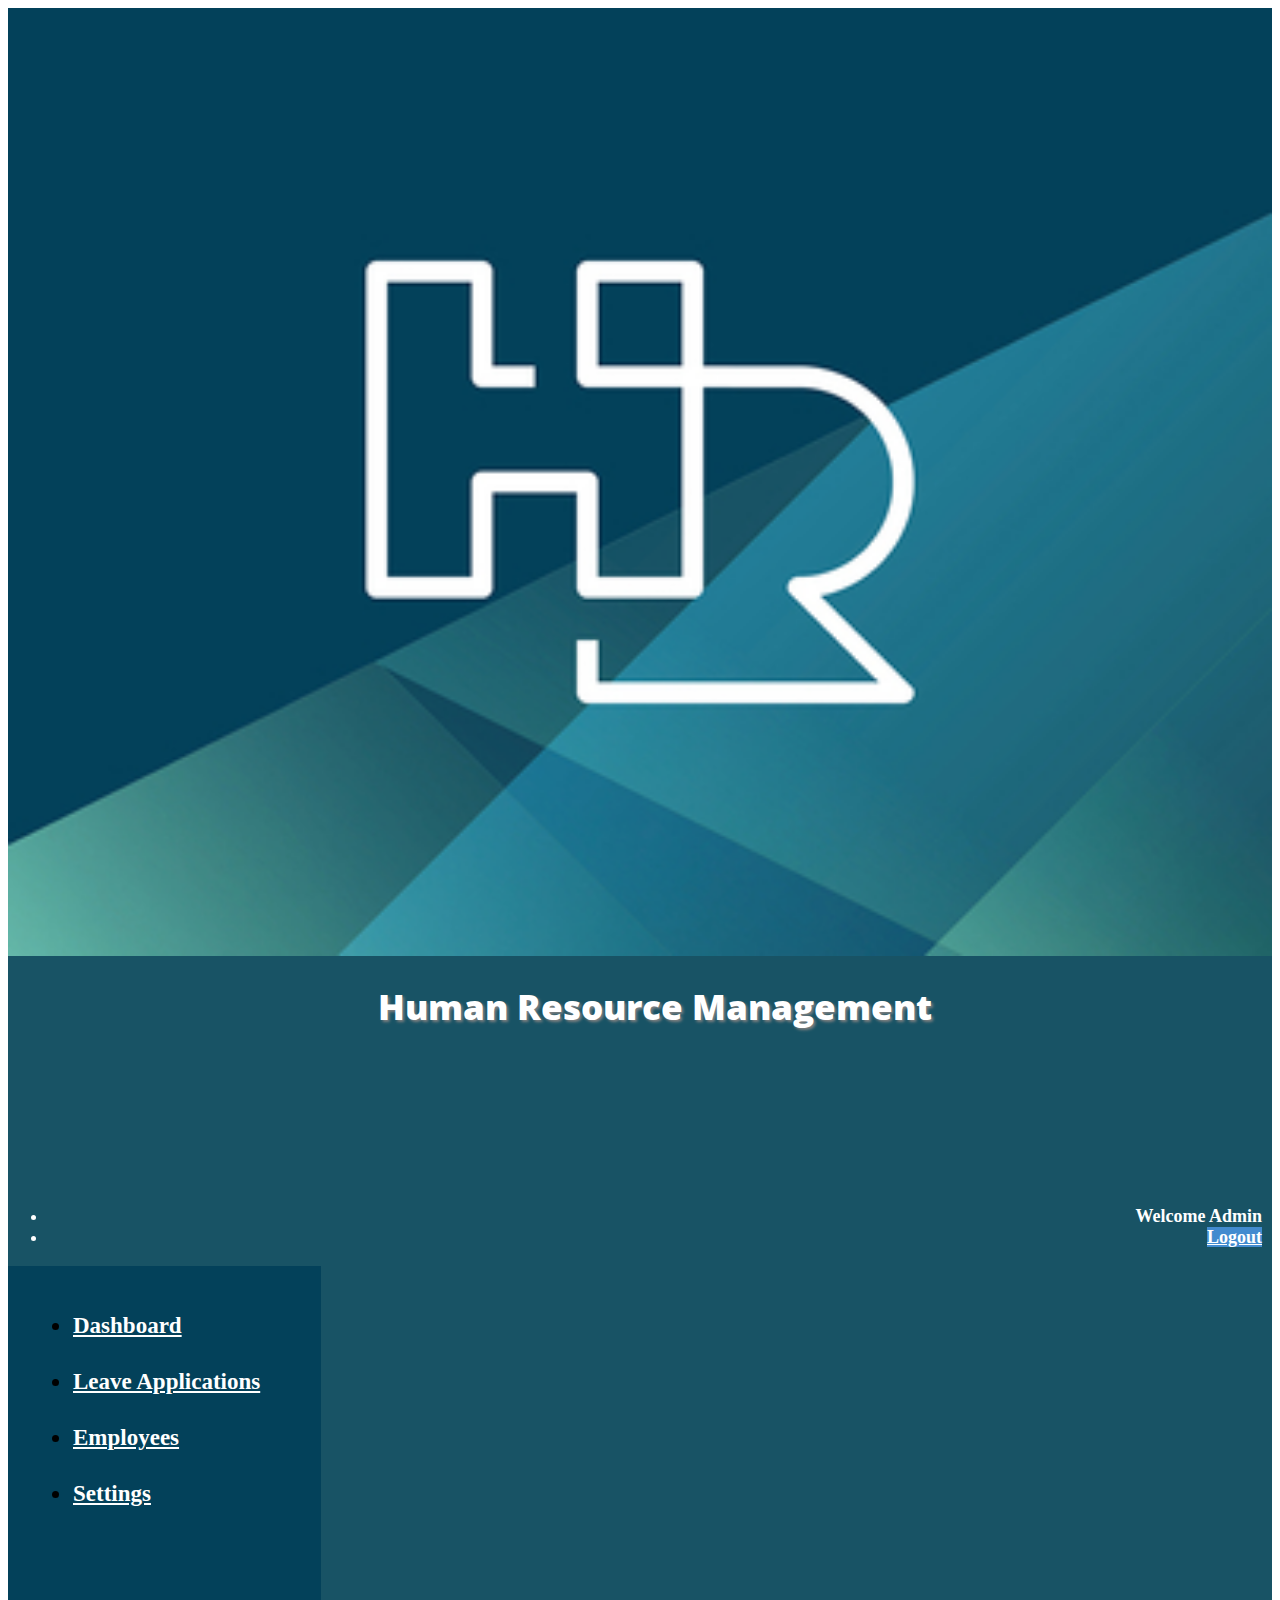
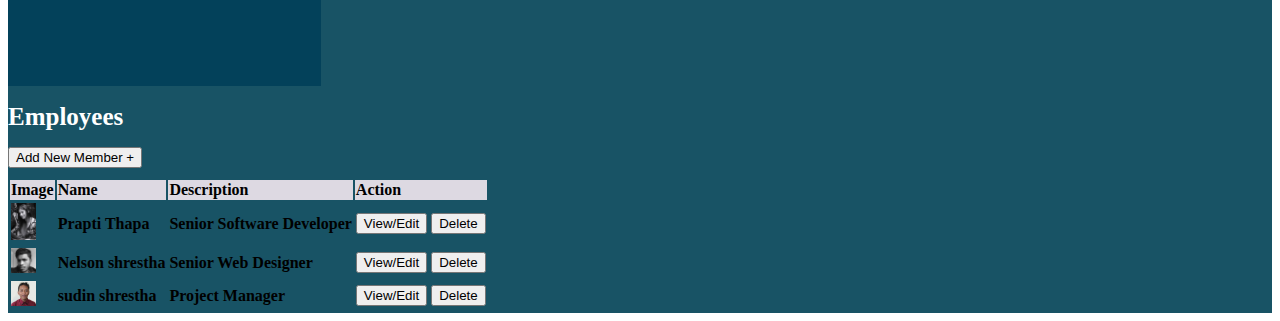
<file: Admin_employee.html>
<!DOCTYPE html>
<html>
<head>
<link rel="stylesheet" href="https://maxcdn.bootstrapcdn.com/bootstrap/3.3.6/css/bootstrap.min.css" integrity="sha384-1q8mTJOASx8j1Au+a5WDVnPi2lkFfwwEAa8hDDdjZlpLegxhjVME1fgjWPGmkzs7" crossorigin="anonymous">
<script src="https://maxcdn.bootstrapcdn.com/bootstrap/3.3.6/js/bootstrap.min.js" integrity="sha384-0mSbJDEHialfmuBBQP6A4Qrprq5OVfW37PRR3j5ELqxss1yVqOtnepnHVP9aJ7xS" crossorigin="anonymous"></script>
<link rel="stylesheet" type="text/css" href="css/style_admin_employee.css">
<link href='https://fonts.googleapis.com/css?family=Open+Sans' rel='stylesheet' type='text/css'>
	<title> HR management system</title>
</head>
<body>
<div class="container wrapper">
	<div class="row">
		<div class="col-md-3">
			<img class="img-responsive" src="./images/hr_new.jpeg" alt="logo" width="100%" />
		</div>
		<div class="col-md-6" >
			<div class="heading">
				<h1><strong>Human Resource Management</strong></h1>
			</div>
		</div>
		<div class="col-md-3" >
				<div class="welcome">
					<ul class="list-inline" style="text-align:right">
		  			<li><strong>Welcome Admin</strong></li>
		  			<li><strong><a href="Login_forn.html" class="btn btn-primary">Logout</a></strong></li>
					</ul>
				</div>
			</div>
	
	</div>
	<div class="container">
	 <div  class="row">
	 
	 	<div class="col-md-3 page-wrapper">
				<ul class="list-unstyled">
                    <li>
                        <a href="dashboard_admin.html">Dashboard</a>
                    </li><br/>
                    <li>
                        <a href="admin_leave_request.html">Leave Applications</a>
                    </li><br/>
                    <li>
                        <a href="Admin_employee.html"> Employees</a>
                    </li><br/>
                    <li >
                        <a href="admin_settings.html">Settings</a>
                    </li><br/>
                </ul>
        </div>
        <div class="col-md-9 list">
	            <h1 class="page-header">Employees</h1>
	            <div class="row">
                	<div class="col-md-12 pending">
                	<button type="button" class="btn btn-success">Add New Member +</button>
                	<br>
                		<div class="table-responsive" style="width: 100%; height: 100% position: absolute;">
	                            <table class="table table-bordered">
	                                <thead>
	                                    <tr style="background:#ddd9e2;">
	                                    	<th>Image</th>
	                                        <th>Name</th>
	                                        <th>Description</th>
	                                        <th>Action</th>
	                                    </tr>
	                                </thead>
	                                <tbody>
	                                    <tr class="success">
	                                    	<td class="text-center"><img class="Profile_image" src="./images/prapti.jpg" alt="profile" /></td>
	                                    	<td > Prapti Thapa</td>
	                                        <td>Senior Software Developer</td>
	                                        <td><button type="button" class="btn btn-success">View/Edit</button> <button type="button" class="btn btn-danger">Delete</button></td>
	                                    </tr>
	                                    <tr class="success">
	                                    	<td class="text-center"><img class="Profile_image" src="./images/nyalson.jpg" alt="profile" /></td>

	                                        <td>Nelson shrestha</td>
	                                        <td>Senior Web Designer</td>
	                                        <td><button type="button" class="btn btn-success">View/Edit</button> <button type="button" class="btn btn-danger">Delete</button></td>
	                                    </tr>
	                                    <tr class="success">
	                                    	<td class="text-center"><img class="Profile_image" src="./images/sudinshrestha.jpg" alt="profile" /></td>
	                                        <td>sudin shrestha</td>
	                                        <td>Project Manager</td>
	                                        <td><button type="button" class="btn btn-success">View/Edit</button> <button type="button" class="btn btn-danger">Delete</button></td>
	                                    </tr>
	                                </tbody>
	                            </table>
	                     </div>
	                </div>
                </div>
         </div>
	 </div>
	</div>
</div>
</body>
</html>
</file>
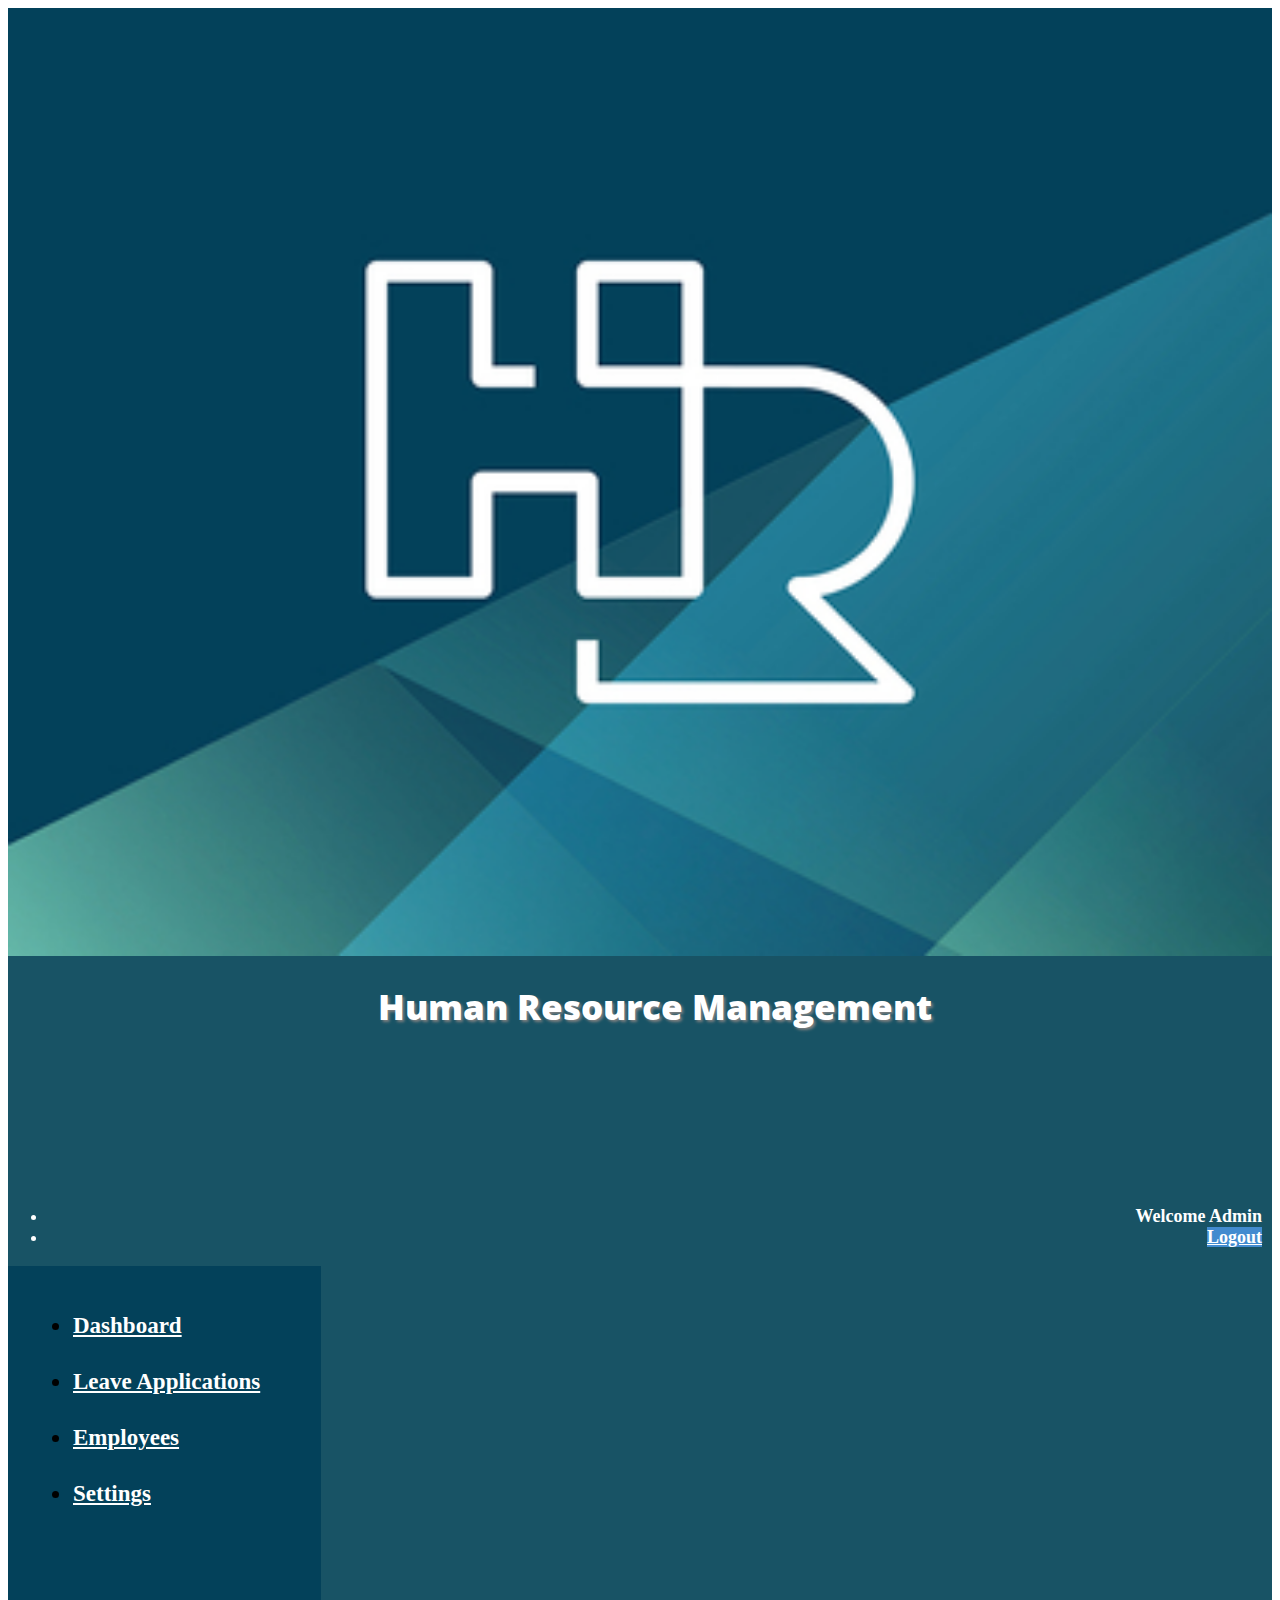
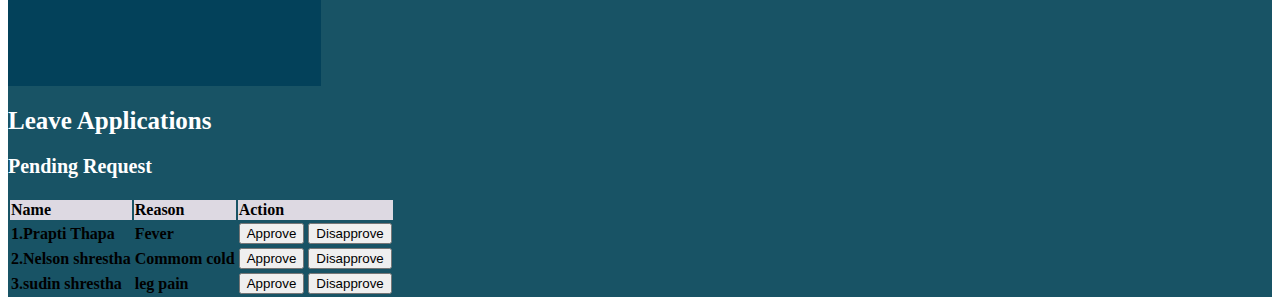
<file: admin_leave_request.html>
<!DOCTYPE html>
<html>
<head>

<link rel="stylesheet" href="https://maxcdn.bootstrapcdn.com/bootstrap/3.3.6/css/bootstrap.min.css" integrity="sha384-1q8mTJOASx8j1Au+a5WDVnPi2lkFfwwEAa8hDDdjZlpLegxhjVME1fgjWPGmkzs7" crossorigin="anonymous">

<script src="https://maxcdn.bootstrapcdn.com/bootstrap/3.3.6/js/bootstrap.min.js" integrity="sha384-0mSbJDEHialfmuBBQP6A4Qrprq5OVfW37PRR3j5ELqxss1yVqOtnepnHVP9aJ7xS" crossorigin="anonymous"></script>
<link rel="stylesheet" type="text/css" href="css/style.css">
<link href='https://fonts.googleapis.com/css?family=Open+Sans' rel='stylesheet' type='text/css'>
	<title> HR management system</title>

</head>
<body>
<div class="container wrapper">
	<div class="row">
		<div class="col-md-3">
			<img class="img-responsive" src="./images/hr_new.jpeg" alt="logo" width="100%" />
		</div>
		<div class="col-md-6" >
			<div class="heading">
				<h1><strong>Human Resource Management</strong></h1>
			</div>
		</div>
		<div class="col-md-3" >
				<div class="welcome">
					<ul class="list-inline" style="text-align:right">
		  			<li><strong>Welcome Admin</strong></li>
		  			<li><strong><a href="Login-forn.html" class="btn btn-primary">Logout</a></strong></li>
					</ul>
				</div>
			</div>
	
	</div>
	<div class="container">
	 <div  class="row">
	 
	 	<div class="col-md-3 page-wrapper">
				<ul class="list-unstyled">
                    <li>
                        <a href="dashboard_admin.html">Dashboard</a>
                    </li><br/>
                    <li>
                        <a href="admin_leave_request.html">Leave Applications</a>
                    </li><br/>
                    <li>
                        <a href="Admin_employee.html"> Employees</a>
                    </li><br/>
                    <li >
                        <a href="admin_settings.html">Settings</a>
                    </li><br/>
                </ul>
        </div>
        <div class="col-md-9 list">
	            <h2 class="page-header">Leave Applications</h2>
	            <div class="row">
                	<div class="col-md-12 pending">
	                    <h3>Pending Request</h3>
	                        <div class="table-responsive" style="width: 100%; height: 100% position: absolute;">
	                            <table class="table table-bordered">
	                                <thead>
	                                    <tr style="background:#ddd9e2;">
	                                        <th>Name</th>
	                                        <th>Reason</th>
	                                        <th>Action</th>
	                                    </tr>
	                                </thead>
	                                <tbody>
	                                    <tr class="success">
	                                    	<td >1.Prapti Thapa</td>
	                                        <td>Fever</td>
	                                        <td><button type="button" class="btn btn-success">Approve</button> <button type="button" class="btn btn-danger">Disapprove</button></td>
	                                    </tr>
	                                    <tr class="success">
	                                        <td>2.Nelson shrestha</td>
	                                        <td>Commom cold</td>
	                                        <td><button type="button" class="btn btn-success">Approve</button> <button type="button" class="btn btn-danger">Disapprove</button></td>
	                                    </tr>
	                                    <tr class="success">
	                                        <td>3.sudin shrestha</td>
	                                        <td>leg pain</td>
	                                        <td><button type="button" class="btn btn-success">Approve</button> <button type="button" class="btn btn-danger">Disapprove</button></td>
	                                    </tr>
	                                </tbody>
	                            </table>
	                        </div>
	                </div>
                </div>
            </div>
	    </div>
	</div>
</div>
</body>
</html>
</file>
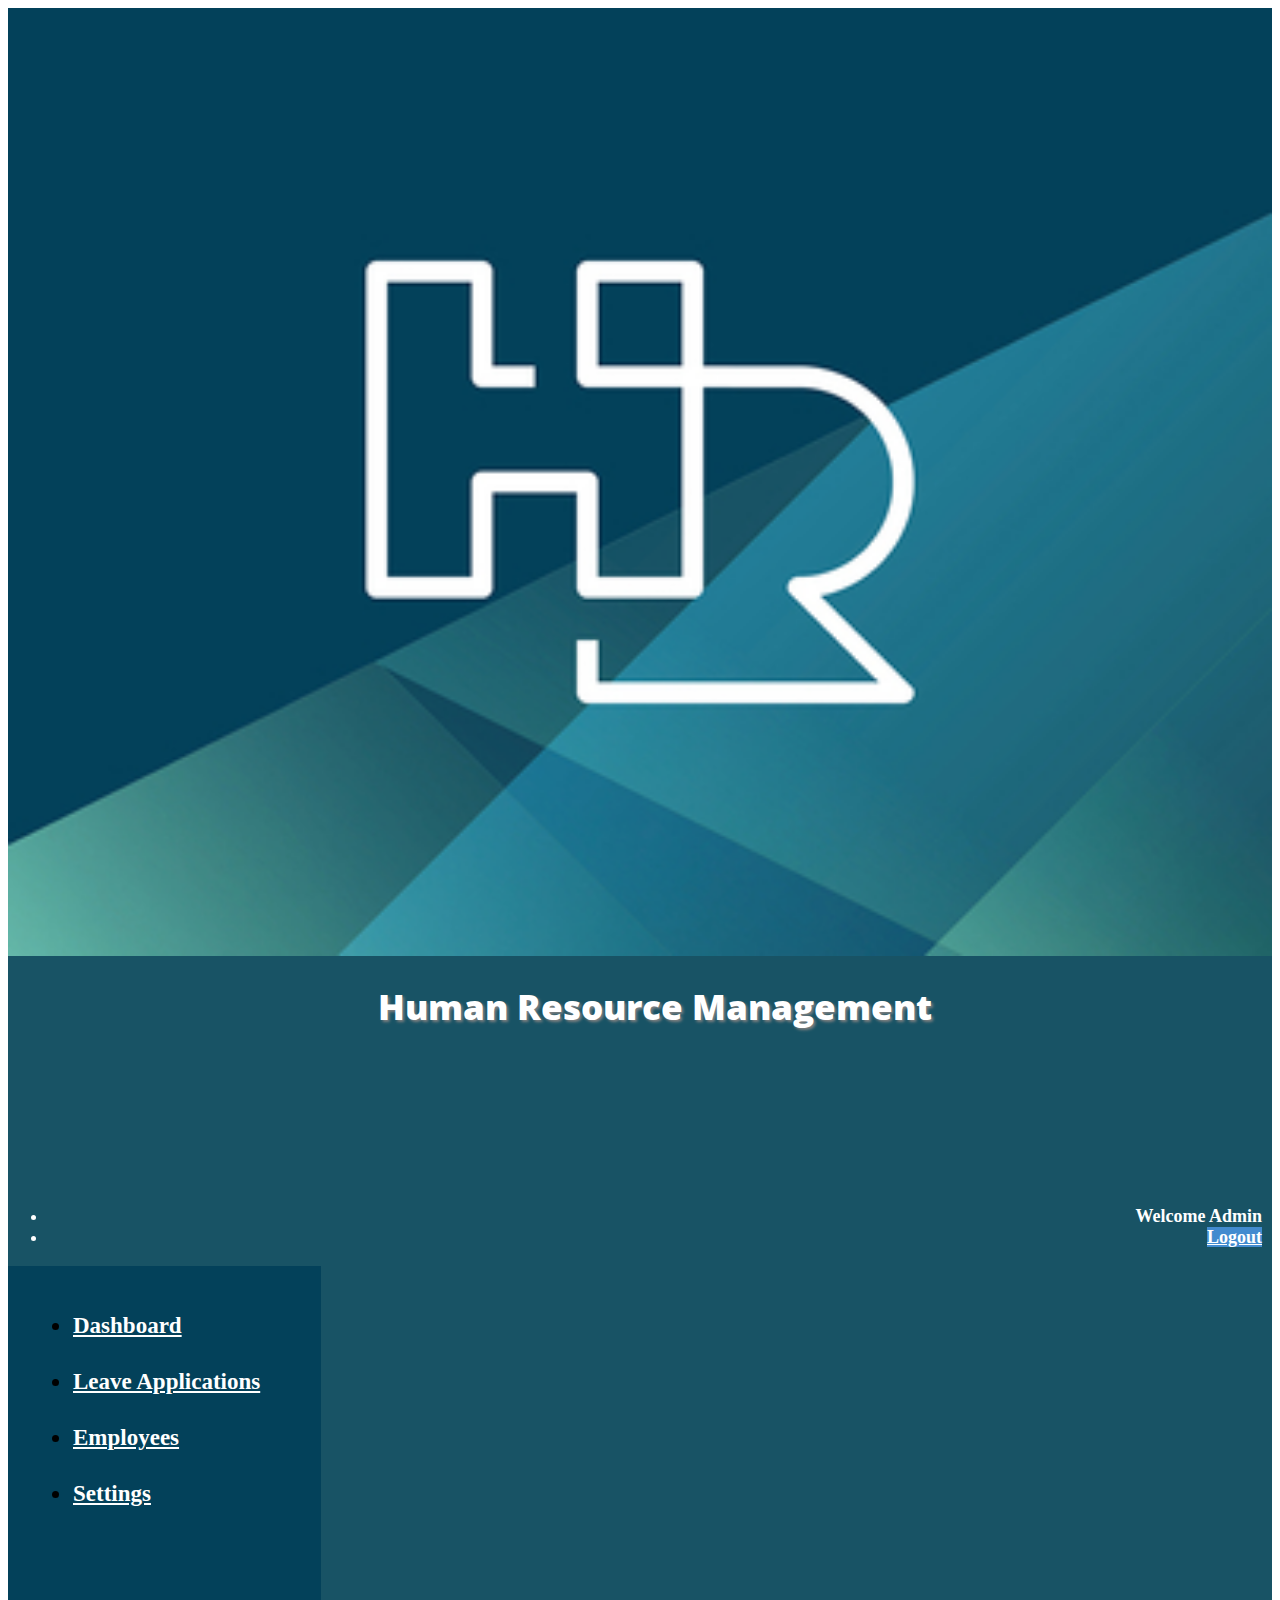
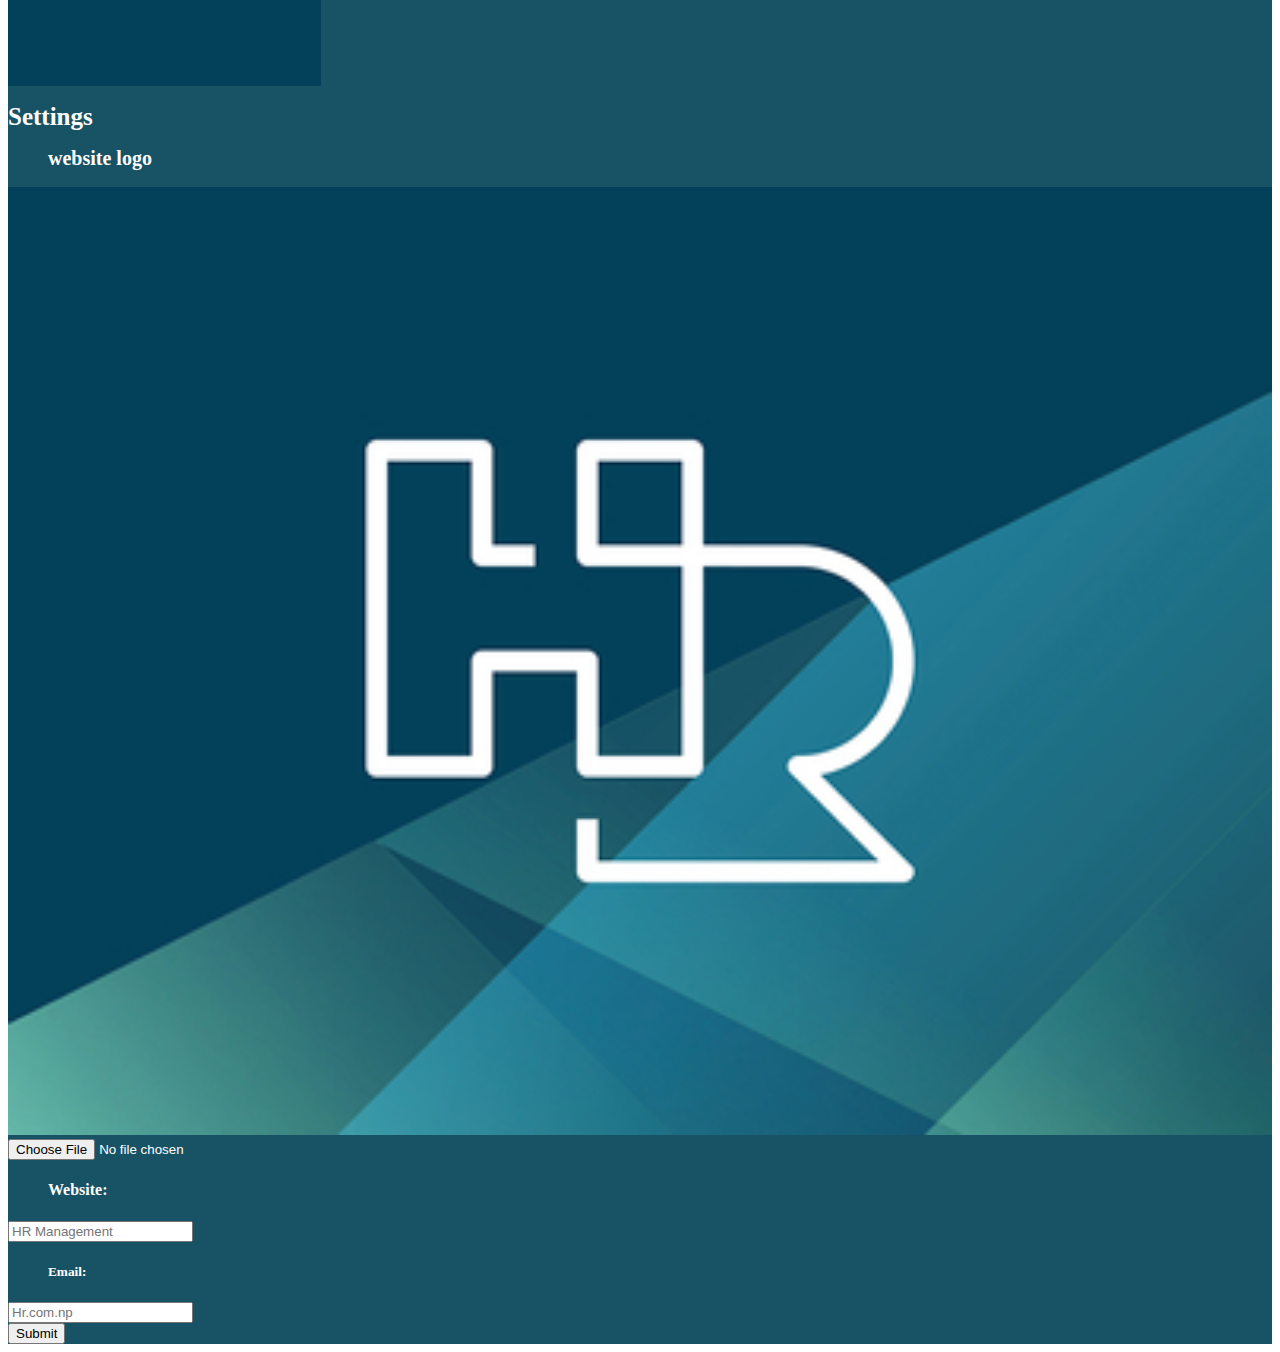
<file: admin_settings.html>
<!DOCTYPE html>
<html>
<head>
<link rel="stylesheet" href="https://maxcdn.bootstrapcdn.com/bootstrap/3.3.6/css/bootstrap.min.css" integrity="sha384-1q8mTJOASx8j1Au+a5WDVnPi2lkFfwwEAa8hDDdjZlpLegxhjVME1fgjWPGmkzs7" crossorigin="anonymous">
<script src="https://maxcdn.bootstrapcdn.com/bootstrap/3.3.6/js/bootstrap.min.js" integrity="sha384-0mSbJDEHialfmuBBQP6A4Qrprq5OVfW37PRR3j5ELqxss1yVqOtnepnHVP9aJ7xS" crossorigin="anonymous"></script>
<link rel="stylesheet" type="text/css" href="css/style_admin_settings.css">
<link href='https://fonts.googleapis.com/css?family=Open+Sans' rel='stylesheet' type='text/css'>
	<title> HR management system</title>
</head>
<body>
<div class="container wrapper">
	<div class="row">
		<div class="col-md-3">
			<img class="img-responsive" src="./images/hr_new.jpeg" alt="logo" width="100%" />
		</div>
		<div class="col-md-6" >
			<div class="heading">
				<h1><strong>Human Resource Management</strong></h1>
			</div>
		</div>
		<div class="col-md-3" >
				<div class="welcome">
					<ul class="list-inline" style="text-align:right">
		  			<li><strong>Welcome Admin</strong></li>
		  			<li><strong><a href="Login_forn.html" class="btn btn-primary">Logout</a></strong></li>
					</ul>
				</div>
			</div>
	
	</div>
	<div class="container">
	 <div  class="row">
	 
	 	<div class="col-md-3 page-wrapper">
				<ul class="list-unstyled">
                    <li>
                        <a href="dashboard_admin.html">Dashboard</a>
                    </li><br/>
                    <li>
                        <a href="admin_leave_request.html">Leave Applications</a>
                    </li><br/>
                    <li>
                        <a href="Admin_employee.html"> Employees</a>
                    </li><br/>
                    <li >
                        <a href="admin_settings.html">Settings</a>
                    </li><br/>
                </ul>
        </div>
        <div class="col-md-9 list">
	            <h1 class="page-header">Settings</h1>
	            <div class="row">
                	<div class="col-md-3 website">
                	<h2>website logo</h2>
                	</div>
                	<div class="col-md-2 change_logo">
                		<img class="img-responsive" src="./images/hr_new.jpeg" alt="logo" width="100%" /></br>            
                		<div class="form-group">
             				<input type="file" id="image">
          				</div>
                     </div>
                </div>
            <div class="row">
            	<div class="col-md-3">
            			<h4> Website:</h4>
            	</div>
            			<div class="col-md-6">
            				<input type="text" class="form-control" placeholder="HR Management">
            			</div>
            </div>
            <div class="row">
            	<div class="col-md-3">
            			<h5> Email:</h5>
            	</div>
            			<div class="col-md-6">
            				<input type="text" class="form-control" placeholder="Hr.com.np">
            			<br/>
            			<button type="button" class="btn btn-success">Submit</button>
                        </div>

            </div>
             
        </div>
    </div>
    </div>
	   
</div>
</body>
</html>
</file>
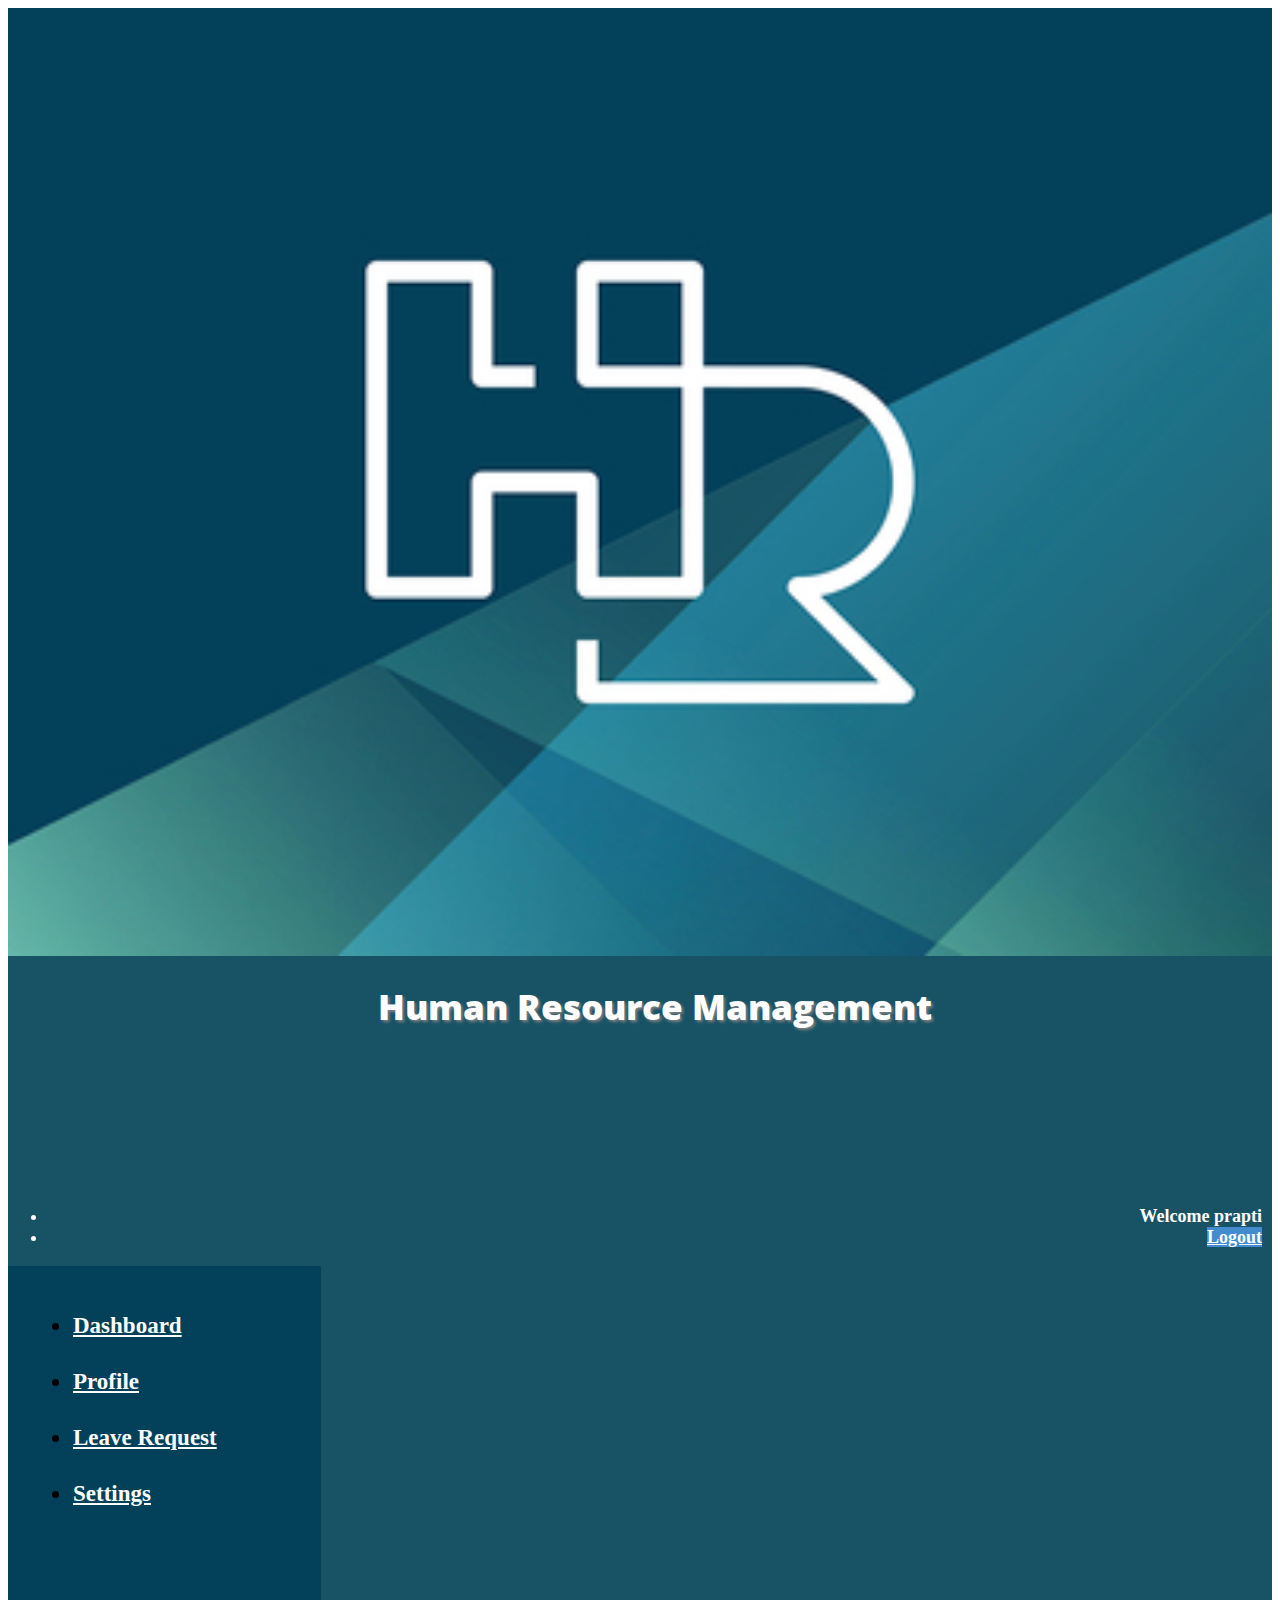
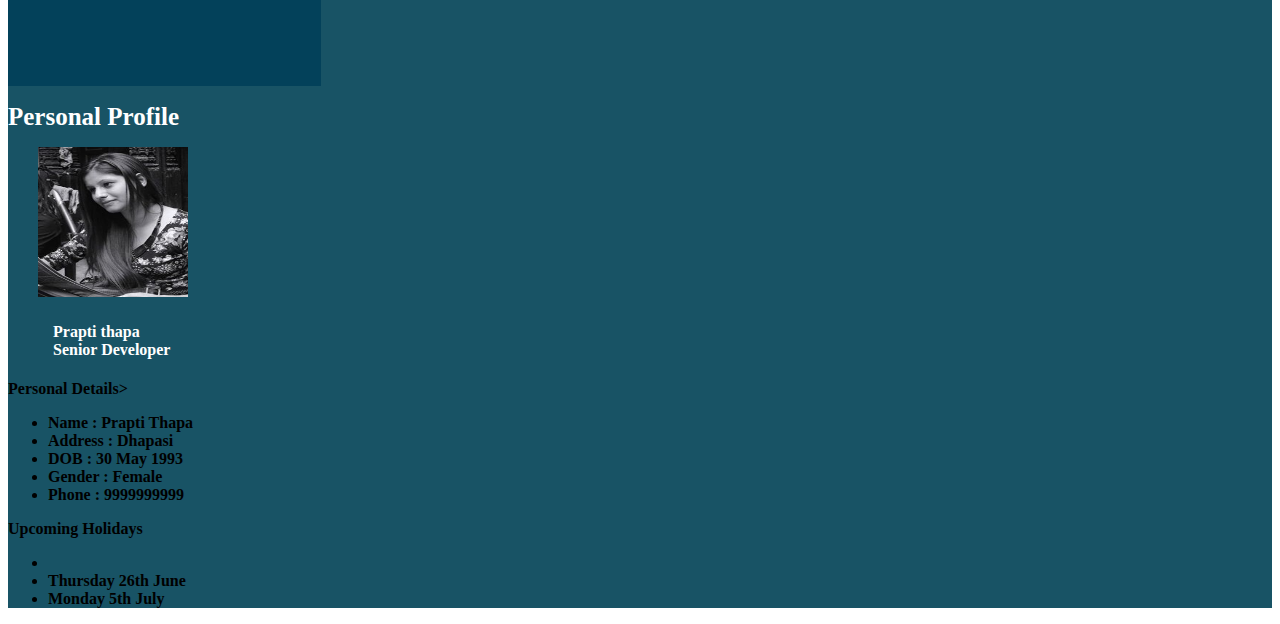
<file: employee_profile.html>
<!DOCTYPE html>
<html>
<head>
<link rel="stylesheet" href="https://maxcdn.bootstrapcdn.com/bootstrap/3.3.6/css/bootstrap.min.css" integrity="sha384-1q8mTJOASx8j1Au+a5WDVnPi2lkFfwwEAa8hDDdjZlpLegxhjVME1fgjWPGmkzs7" crossorigin="anonymous">

<script src="https://maxcdn.bootstrapcdn.com/bootstrap/3.3.6/js/bootstrap.min.js" integrity="sha384-0mSbJDEHialfmuBBQP6A4Qrprq5OVfW37PRR3j5ELqxss1yVqOtnepnHVP9aJ7xS" crossorigin="anonymous"></script>
<link rel="stylesheet" type="text/css" href="css/style_employee_profile.css">
<link href='https://fonts.googleapis.com/css?family=Open+Sans' rel='stylesheet' type='text/css'>
	<title> HR management system</title>
</head>
<body>
<div class="container wrapper">
	<div class="row">
		<div class="col-md-3">
			<img class="img-responsive" src="./images/hr_new.jpeg" alt="logo" width="100%" />
		</div>
		<div class="col-md-6" >
			<div class="heading">
				<h1><strong>Human Resource Management</strong></h1>
			</div>
		</div>
		<div class="col-md-3" >
				<div class="welcome">
					<ul class="list-inline" style="text-align:right">
		  			<li><strong>Welcome prapti</strong></li>
		  			<li><strong><a href="Login_forn.html" class="btn btn-primary">Logout</a></strong></li>
					</ul>
				</div>
		</div>
	
	</div>
	<div class="container">
	 <div  class="row">
	 
	 	<div class="col-md-3 page-wrapper">
				<ul class="list-unstyled">
                    <li>
                        <a href="dashboard_employee.html">Dashboard</a>
                    </li><br/>
                    <li>
                        <a href="employee_profile.html">Profile</a>
                    </li><br/>
                    <li>
                        <a href="Employee_send_request.html"> Leave Request</a>
                    </li><br/>
                    <li >
                        <a href="#">Settings</a>
                    </li><br/>
                </ul>
        </div>
        
        	<div class="col-md-9 list">
	            <h1 class="page-header"> Personal Profile</h1>
	           
	            <div class="row">
                	<div class="col-md-3 profile_image">

                			<img class="img-responsive profile" src="./images/prapti.jpg" alt="Profile_image"  />
                			<div class="row"><h4>Prapti thapa <br/>
                			Senior Developer</h4>
                            </div>
                	</div>
                	<div class="col-md-4 info_personal">
                		<div class="panel panel-info">
  
  						<div class="panel-heading">Personal Details></div>
 						<ul class="list-group">
    							<li class="list-group-item">Name     :  Prapti Thapa</li>
    							<li class="list-group-item">Address  : Dhapasi</li>
    							<li class="list-group-item">DOB      :  30 May 1993</li>
    							<li class="list-group-item">Gender   :  Female</li>
    							<li class="list-group-item">Phone    :  9999999999</li>
    					</ul>
					   </div>
    </div>
                	<div class="col-md-4 info">
                		<div class="panel panel-warning">
  							<div class="panel-heading">Upcoming Holidays
  							</div>
 						         <ul class="list-group">
    							<li class="list-group-item"><Sunday         13th June</li>
    							<li class="list-group-item">Thursday      26th June</li>
    							<li class="list-group-item"> Monday       5th July</li>
    							</ul>
					    </div>
                	
</div>
</body>
</html>
</file>
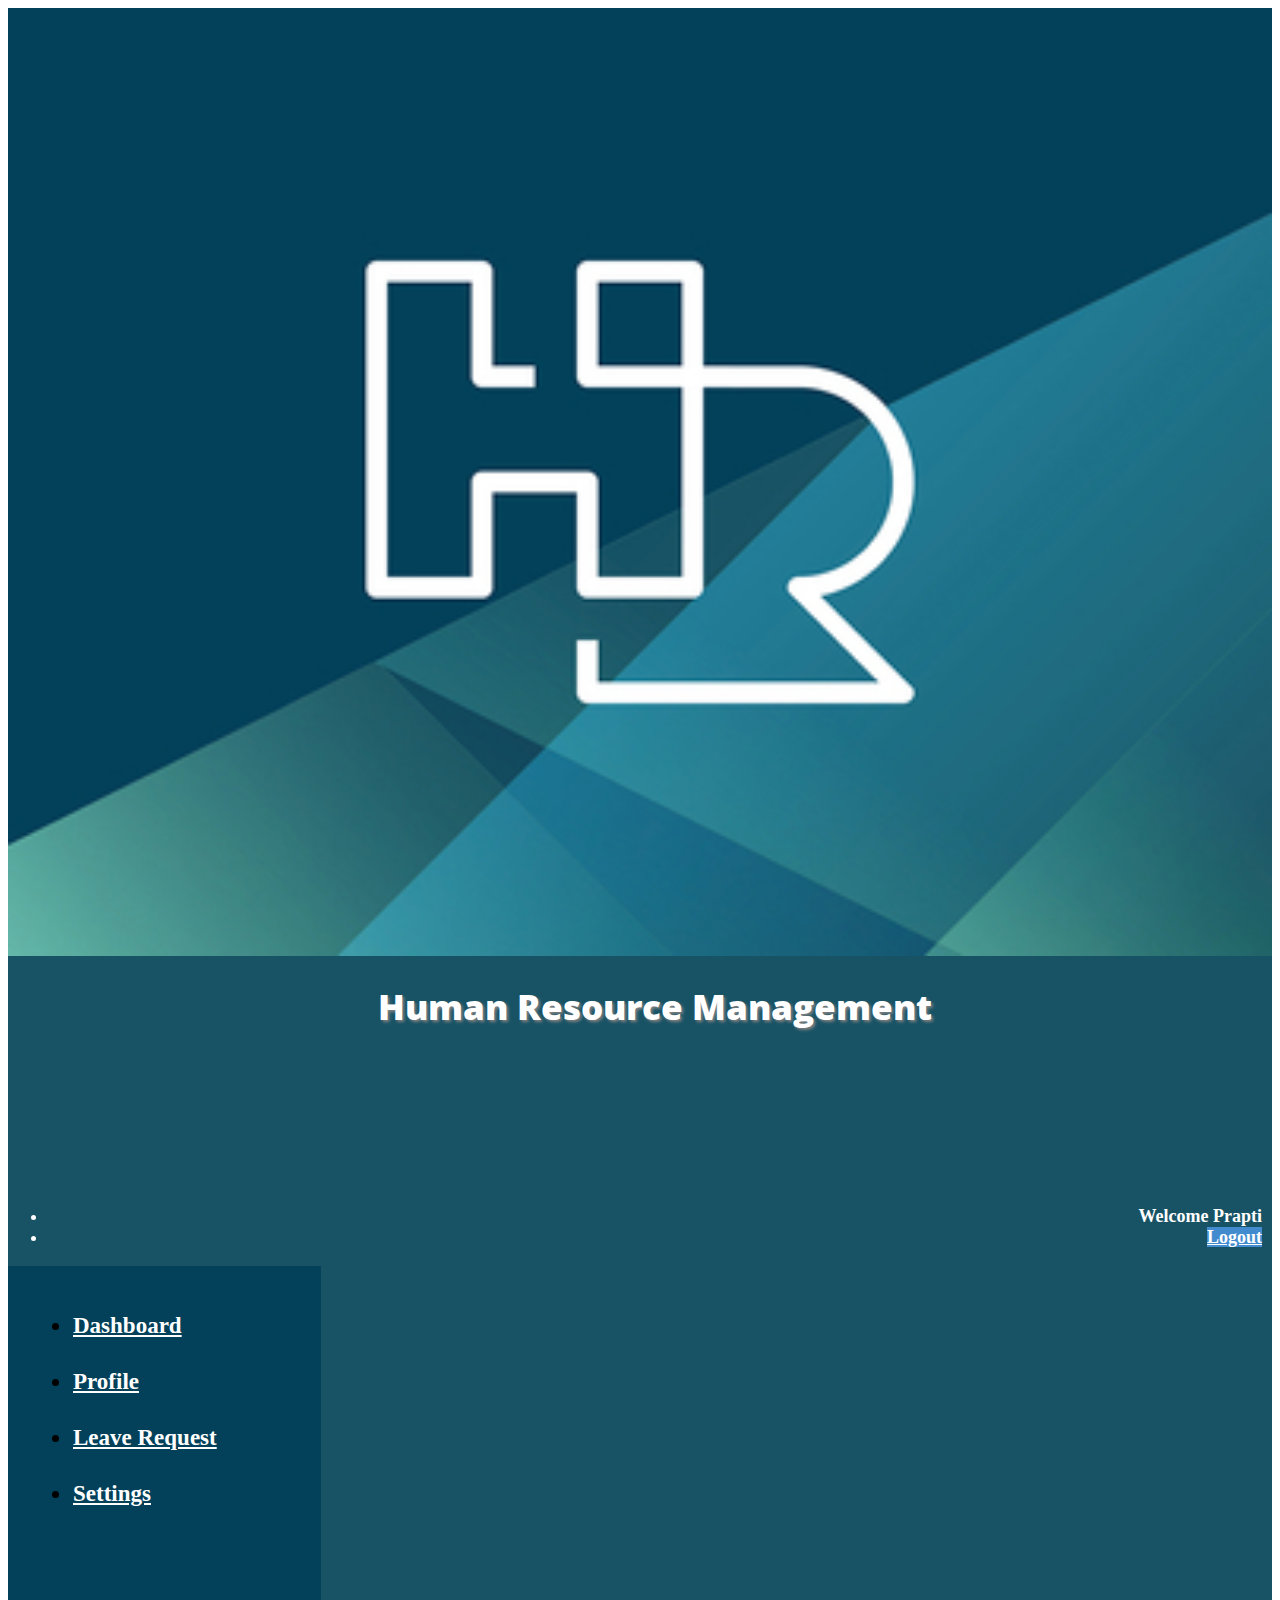
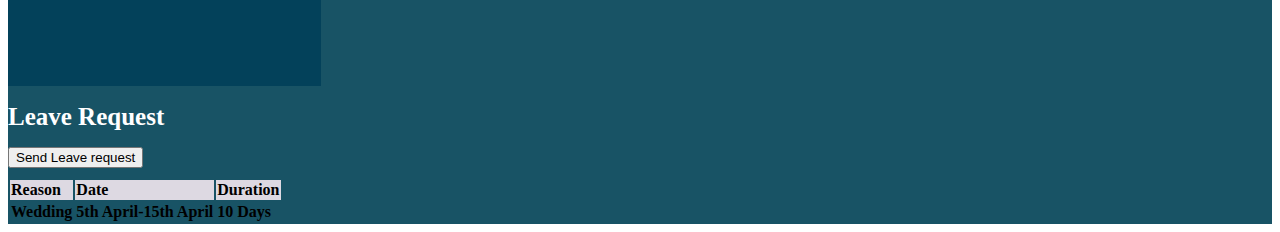
<file: Employee_send_request.html>
<!DOCTYPE html>
<html>
<head>
<link rel="stylesheet" href="https://maxcdn.bootstrapcdn.com/bootstrap/3.3.6/css/bootstrap.min.css" integrity="sha384-1q8mTJOASx8j1Au+a5WDVnPi2lkFfwwEAa8hDDdjZlpLegxhjVME1fgjWPGmkzs7" crossorigin="anonymous">
<script src="https://maxcdn.bootstrapcdn.com/bootstrap/3.3.6/js/bootstrap.min.js" integrity="sha384-0mSbJDEHialfmuBBQP6A4Qrprq5OVfW37PRR3j5ELqxss1yVqOtnepnHVP9aJ7xS" crossorigin="anonymous"></script>
<link rel="stylesheet" type="text/css" href="css/style_employee_send_request.css">
<link href='https://fonts.googleapis.com/css?family=Open+Sans' rel='stylesheet' type='text/css'>
	<title> HR management system</title>
</head>
<body>
<div class="container wrapper">
	<div class="row">
		<div class="col-md-3">
			<img class="img-responsive" src="./images/hr_new.jpeg" alt="logo" width="100%" />
		</div>
		<div class="col-md-6" >
			<div class="heading">
				<h1><strong>Human Resource Management</strong></h1>
			</div>
		</div>
		<div class="col-md-3" >
				<div class="welcome">
					<ul class="list-inline" style="text-align:right">
		  			<li><strong>Welcome Prapti</strong></li>
		  			<li><strong><a href="Login_forn.html" class="btn btn-primary">Logout</a></strong></li>
					</ul>
				</div>
			</div>
	
	</div>
	<div class="container">
	 <div  class="row">
	 
	 	<div class="col-md-3 page-wrapper">

				<ul class="list-unstyled">
                    <li>
                        <a href="dashboard_employee.html">Dashboard</a>
                    </li><br/>
                    <li>
                        <a href="employee_profile.html">Profile</a>
                    </li><br/>
                    <li>
                        <a href="Employee_send_request.html"> Leave Request</a>
                    </li><br/>
                    <li >
                        <a href="#">Settings</a>
                    </li><br/>
                </ul>
        </div>
        <div class="col-md-9 list">
	            <h1 class="page-header">Leave Request</h1>
	            <div class="row">
                	<div class="col-md-12 pending">
	                    <button type="button" class="btn btn-success">Send Leave request</button>
	                        <div class="table-responsive" style="width: 100%; height: 100% position: absolute;">
	                            <table class="table table-bordered">
	                                <thead>
	                                    <tr style="background:#ddd9e2;">
	                                        <th>Reason</th>
	                                        <th>Date</th>
	                                        <th>Duration</th>
	                                    </tr>
	                                </thead>
	                                <tbody>
	                                    <tr class="success">
	                                    	<td >Wedding</td>
	                                        <td> 5th April-15th April</td>
	                                        <td>10 Days</td>
	                                    </tr>
	                                    
	                                </tbody>
	                            </table>
	                        </div>
	                </div>
                	</div>
            	</div>
	    </div>
	</div>
</div>
</body>
</html>
</file>
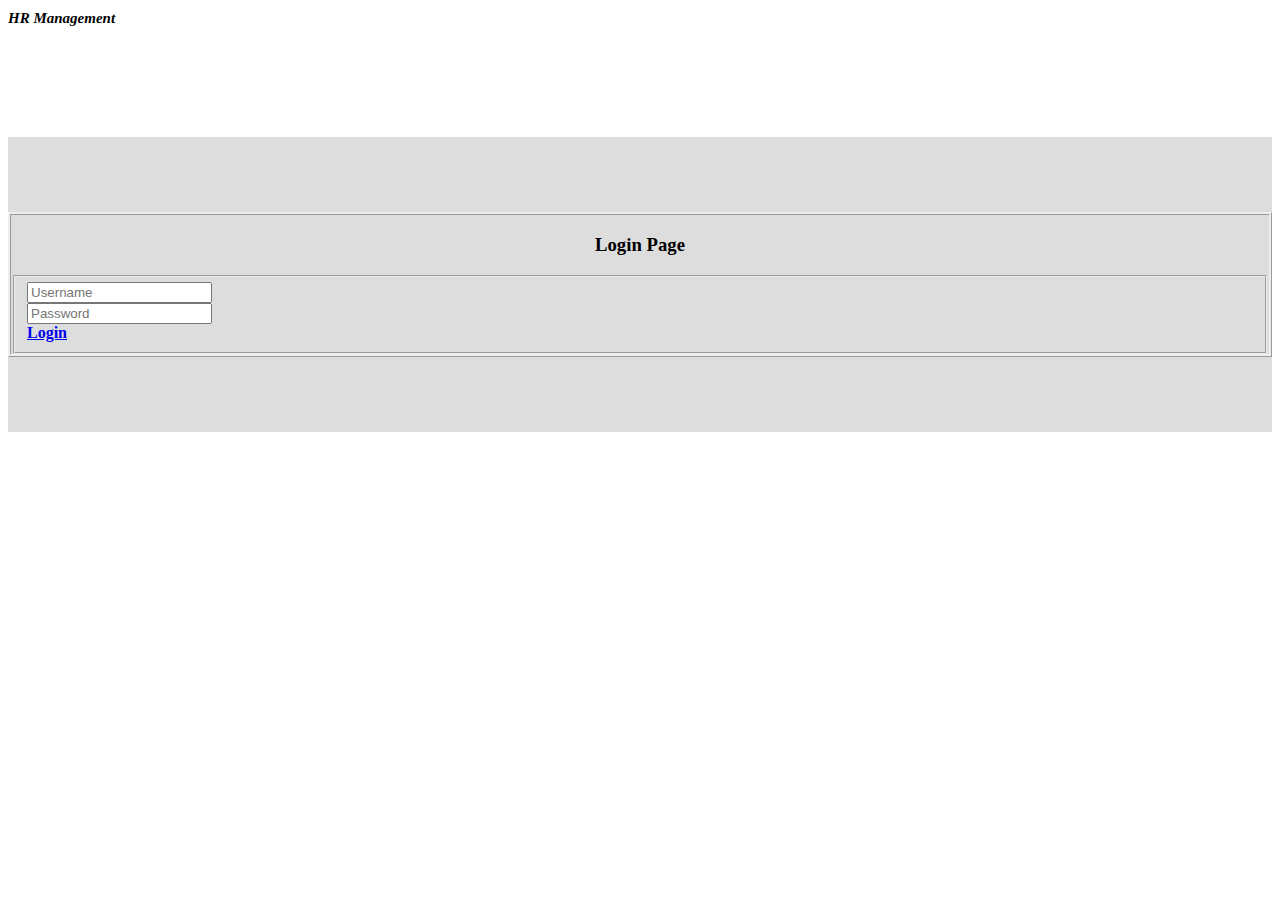
<file: Login_forn.html>
<!DOCTYPE html>
<html>
<head>
<link rel="stylesheet" href="https://maxcdn.bootstrapcdn.com/bootstrap/3.3.6/css/bootstrap.min.css" integrity="sha384-1q8mTJOASx8j1Au+a5WDVnPi2lkFfwwEAa8hDDdjZlpLegxhjVME1fgjWPGmkzs7" crossorigin="anonymous">

<script src="https://maxcdn.bootstrapcdn.com/bootstrap/3.3.6/js/bootstrap.min.js" integrity="sha384-0mSbJDEHialfmuBBQP6A4Qrprq5OVfW37PRR3j5ELqxss1yVqOtnepnHVP9aJ7xS" crossorigin="anonymous"></script>
<link rel="stylesheet" type="text/css" href="css/style_login.css">
<link href='https://fonts.googleapis.com/css?family=Open+Sans' rel='stylesheet' type='text/css'>
	<title> HR management system</title>
</head>
<body>
<div class="well well-lg">


<h1><strong>HR Management</strong></h1>
            
</div>
<div class="container wrapper">
		<div class="header">
			
		</div>
	
	<div class="col-md-4 col-md-offset-4 login">
	<div class="well well-lg login_well">
                <div class="login-panel panel panel-default">
                    <div class="panel-heading">
                        <h3 class="panel-title">Login Page</h3>
                    </div>
                    <div class="panel-body">
                        <form role="form">
                            <fieldset>
                                <div class="form-group">
                                    <input class="form-control" placeholder="Username" name="Name" type="Name">
                                </div>
                                <div class="form-group">
                                    <input class="form-control" placeholder="Password" name="password" type="password" value="">
                                </div>
                                
                                <div class="col-md-4 login_button">
                                <a href="dashboard_admin.html" class="btn btn-md btn-primary ">Login</a>
                                </div>
                                <div class="col-md-4">
                                
                            </fieldset>
                        </form>
                    </div>
                </div>
            </div>
         </div>

	
	</div>
	 
 </div>
 <div class="well well-lg"></div>
            	
</body>
</html>
</file>
<file: css/style_admin_employee.css>
.heading h1{
	color:ffffff;
	font-family: "Open Sans",Arial;
	text-align: center;
	padding-left: 30px;
	text-shadow:2px 2px 3px gray;
	font-size: 35px;

	/*height: */
}
.wrapper{
	background-color:#185365;
	text-align:center;
	padding-left: 0;

}



.page-wrapper{
	background-color: #03415a;
	 min-height: 400px;
	 font-size: 25px;
	 padding-left: 25px;
	 font-weight: 30px;
	 padding-top: 20px;
	 width: 22.75%;
	 text-align: left;

}
	 .page-wrapper ul li a{

	 color:#ffffff;
	 text-align:left;
	 font-size: 23px;
	 font-weight: bold;

	 }

.welcome{
	color:black;
	font-size: 18px;
	padding-right: 10px;
	padding-top: 134px;


}
.welcome ul li{
	color:#ffffff; 
}
.welcome ul li a{
	color: #ffffff;
	background-color: #428bcf;

}
.list{
	text-align: left;
	
	font-weight: bold;

}
h1{
	font-size: 25px;
	font-weight: bold;
	color: #ffffff;
}
h2{
	font-size: 20px;
	font-weight: bold;
	color: #ffffff;
}

.table table-bordered{
	border:5px solid;
}
.table table-bordered tr td{
	font-weight: bold;
	border:1px solid black;
	background-color: #ffffff;
}
.table-responsive{
	 margin-top:10px; 
}
.Profile_image{
	width: 25px;
	
}
</file>
<file: css/style.css>
.heading h1{
	color:ffffff;
	font-family: "Open Sans",Arial;
	text-align: center;
	padding-left: 30px;
	text-shadow:2px 2px 3px gray;
	font-size: 35px;

	/*height: */
}
.wrapper{
	background-color:#185365;
	text-align:center;
	padding-left: 0;

}
h1{
	color: #ffffff;
}



.page-wrapper{
	background-color: #03415a;
	 min-height: 400px;
	 font-size: 25px;
	 padding-left: 25px;
	 font-weight: 30px;
	 padding-top: 20px;
	 width: 22.75%;
	 text-align: left;

}
	 .page-wrapper ul li a{

	 color:#ffffff;
	 text-align:left;
	 font-size: 23px;
	 font-weight: bold;

	 }

.welcome{
	color:black;
	font-size: 18px;
	padding-right: 10px;
	padding-top: 134px;


}
.welcome ul li{
	color:#ffffff; 
}
.welcome ul li a{
	color: #ffffff;
	background-color: #428bcf;

}
.list{
	text-align: left;
	
	font-weight: bold;

}
h2{
	font-size: 25px;
	font-weight: bold;
	color: #ffffff;
}
h3{
	font-size: 20px;
	font-weight: bold;
	color: #ffffff;
}

.table table-bordered{
	border:5px solid;
}
.table table-bordered tr td{
	font-weight: bold;
	border:1px solid black;
	background-color: #ffffff;
}
</file>
<file: css/style_admin_settings.css>
.heading h1{
	color:ffffff;
	font-family: "Open Sans",Arial;
	text-align: center;
	padding-left: 30px;
	text-shadow:2px 2px 3px gray;
	font-size: 35px;

	/*height: */
}
.wrapper{
	background-color:#185365;
	text-align:center;
	padding-left: 0;

}



.page-wrapper{
	background-color: #03415a;
	 min-height: 400px;
	 font-size: 25px;
	 padding-left: 25px;
	 font-weight: 30px;
	 padding-top: 20px;
	 width: 22.75%;
	 text-align: left;

}
	 .page-wrapper ul li a{

	 color:#ffffff;
	 text-align:left;
	 font-size: 23px;
	 font-weight: bold;

	 }

.welcome{
	color:black;
	font-size: 18px;
	padding-right: 10px;
	padding-top: 134px;


}
.welcome ul li{
	color:#ffffff; 
}
.welcome ul li a{
	color: #ffffff;
	background-color: #428bcf;

}
.list{
	text-align: left;
	
	font-weight: bold;

}
h1{
	font-size: 25px;
	font-weight: bold;
	color: #ffffff;
}
h2{
	font-size: 20px;
	font-weight: bold;
	color: #ffffff;
	padding-left: 40px;
}
.form-group{
	color: #ffffff;
}
h4{
	padding-left: 40px;
	color:#ffffff; 
}
h5{
	padding-left: 40px;
	color:#ffffff;

}
</file>
<file: css/style_employee_profile.css>
.heading h1{
	color:ffffff;
	font-family: "Open Sans",Arial;
	text-align: center;
	padding-left: 30px;
	text-shadow:2px 2px 3px gray;
	font-size: 35px;

	/*height: */
}
.wrapper{
	background-color:#185365;
	text-align:center;
	padding-left: 0;

}



.page-wrapper{
	background-color: #03415a;
	 min-height: 400px;
	 font-size: 25px;
	 padding-left: 25px;
	 font-weight: 30px;
	 padding-top: 20px;
	 width: 22.75%;
	 text-align: left;

}
	 .page-wrapper ul li a{

	 color:#ffffff;
	 text-align:left;
	 font-size: 23px;
	 font-weight: bold;

	 }

.welcome{
	color:black;
	font-size: 18px;
	padding-right: 10px;
	padding-top: 134px;


}
.welcome ul li{
	color:#ffffff; 
}
.welcome ul li a{
	color: #ffffff;
	background-color: #428bcf;

}
.list{
	text-align: left;
	
	font-weight: bold;

}
h1{
	font-size: 25px;
	font-weight: bold;
	color: #ffffff;
}
h2{
	font-size: 20px;
	font-weight: bold;
	color: #ffffff;
}

.table table-bordered{
	border:5px solid;
}
.image{
	width: 63px;


}
.table table-bordered tr td{
	font-weight: bold;
	border:1px solid black;
	background-color: #ffffff;
}
.table-responsive{
	margin-top: 10px;
	
}


.profile{
	height: 150px; 
	padding-left: 30px;
	width: 150px;
}
h4{
	color: #ffffff;
	padding-left: 45px;

}
</file>
<file: css/style_employee_send_request.css>
.heading h1{
	color:ffffff;
	font-family: "Open Sans",Arial;
	text-align: center;
	padding-left: 30px;
	text-shadow:2px 2px 3px gray;
	font-size: 35px;

	/*height: */
}
.wrapper{
	background-color:#185365;
	text-align:center;
	padding-left: 0;

}



.page-wrapper{
	background-color: #03415a;
	 min-height: 400px;
	 font-size: 25px;
	 padding-left: 25px;
	 font-weight: 30px;
	 padding-top: 20px;
	 width: 22.75%;
	 text-align: left;

}
	 .page-wrapper ul li a{

	 color:#ffffff;
	 text-align:left;
	 font-size: 23px;
	 font-weight: bold;

	 }

.welcome{
	color:black;
	font-size: 18px;
	padding-right: 10px;
	padding-top: 134px;


}
.welcome ul li{
	color:#ffffff; 
}
.welcome ul li a{
	color: #ffffff;
	background-color: #428bcf;

}
.list{
	text-align: left;
	
	font-weight: bold;

}
h1{
	font-size: 25px;
	font-weight: bold;
	color: #ffffff;
}
h2{
	font-size: 20px;
	font-weight: bold;
	color: #ffffff;
}

.table table-bordered{
	border:5px solid;
}
.table table-bordered tr td{
	font-weight: bold;
	border:1px solid black;
	background-color: #ffffff;
}
.table-responsive{
	margin-top: 10px;
	
}
</file>
<file: css/style_login.css>
.forget{
	color: red;
}
.login{
	padding-top:100px; 
	padding-bottom: 44px;
	
}
.panel-default {
	border-style: ridge;
}
h3{

	text-align: center;
}
.btn-primary{
	font-weight: bold;
	padding-left: -1px;
}
.login_well{
	background-color: #DDD;
	padding-bottom: 75px;
	padding-top:75px; 
}
h1{
	font-size: 15px;
	font-style: oblique;
}
</file>
